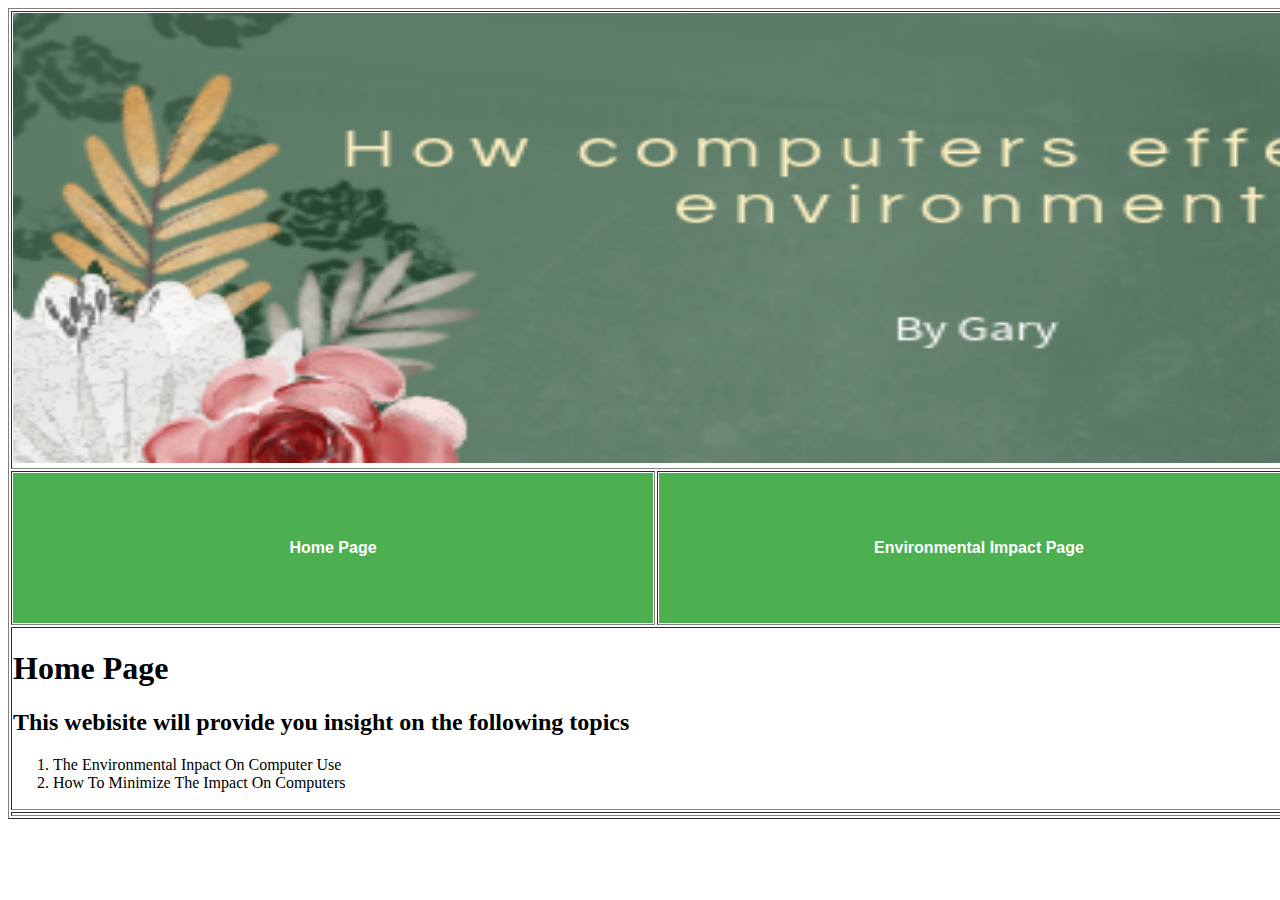
<file: index.html>
<!DOCTYPE html>
<html lang="en">
<head>
    <link rel="stylesheet" href="styles.css">
</head>
<body>
    <table border="1">
        <tr>
            <td colspan="3">
<img src="goatedbanner.png" alt="The Best Webisite in the World" width="1920" height="450">
    </td>
        </tr>
        <tr>
            <td>
            <a href="index.html"> 
             <button style="height:150px;width:640px"><b> Home Page</b></button> </td>
            <td>
            <a href="page2.html"> 
             <button style="height:150px;width:640px"><b> Environmental Impact Page</b></button> </td>
            <td>
            <a href="page3.html"> 
             <button style="height:150px;width:640px"><b> Minimizing Impact Page </b></button> </td>
        </tr>
        <tr>
            <td colspan="3"> 


            <h1> <b> Home Page</b> </h1>
  
              <h2> <b>This webisite will provide you insight on the following topics </b> </h2>
                <ol>
                    <li> The Environmental Inpact On Computer Use</li>
                    <li> How To Minimize The Impact On Computers </li>
                </ol>


              
            </td>
        </tr>
        <tr>
            <td colspan="3"> 
            </td>
        </tr>
    </table>
</body>
</html>
</file>
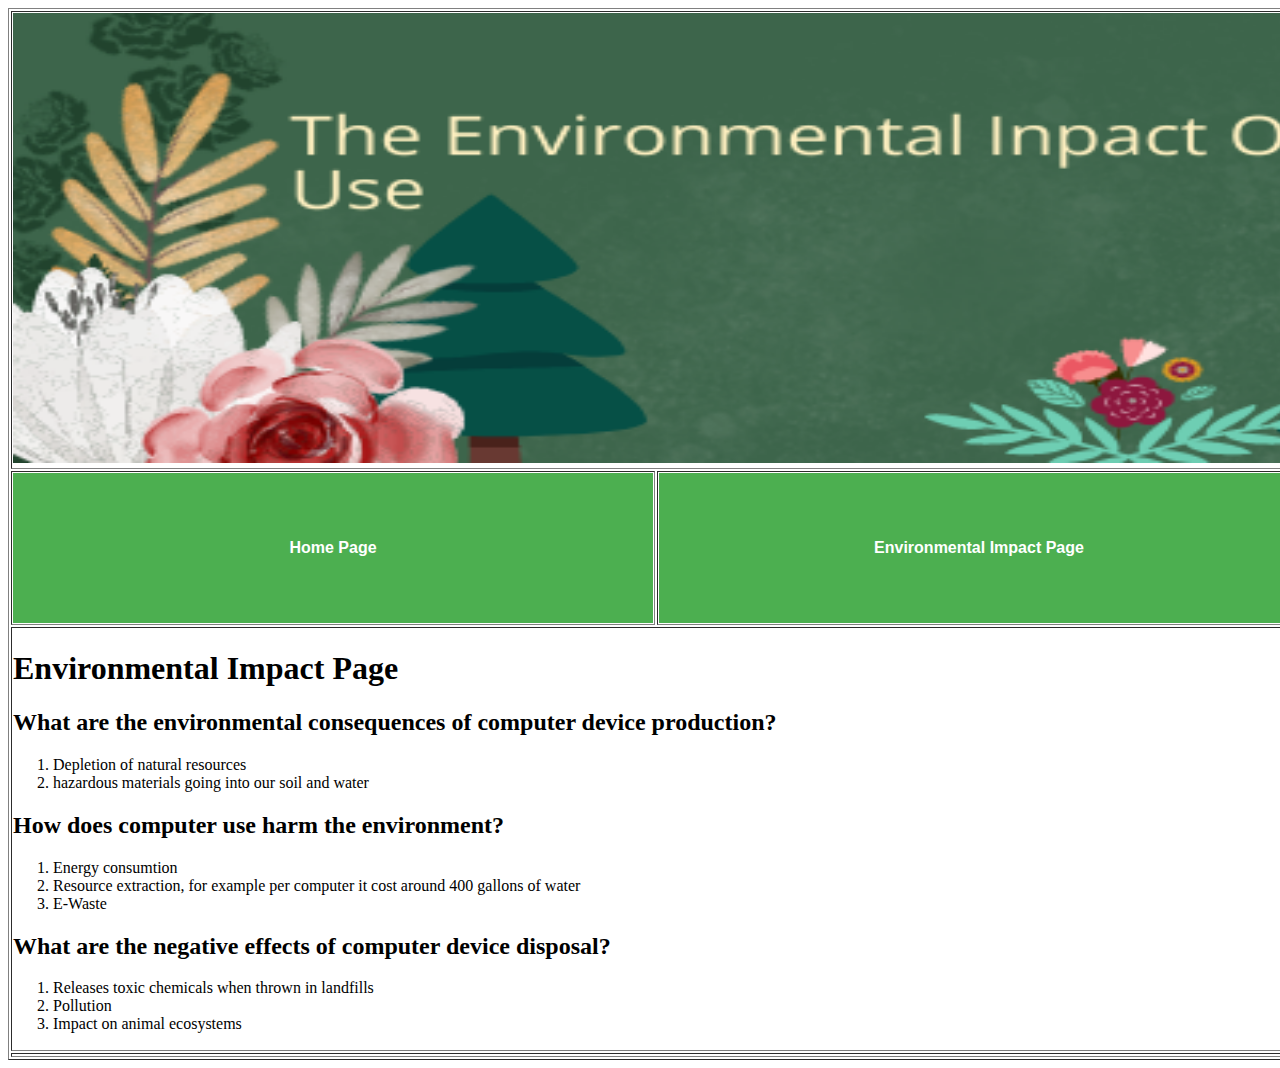
<file: page2.html>
<!DOCTYPE html>
<html lang="en">
<head>
    <link rel="stylesheet" href="styles.css">
</head>
<body>
    <table border="1">
        <tr>
            <td colspan="3">
<img src="bestbanner.png" alt="The Best Webisite in the World" width="1920" height="450">
    </td>
        </tr>
        <tr>
            <td>
            <a href="index.html"> 
             <button style="height:150px;width:640px"><b> Home Page</b></button> </td>
            <td>
            <a href="page2.html"> 
             <button style="height:150px;width:640px"><b> Environmental Impact Page</b></button> </td>
            <td>
            <a href="page3.html"> 
             <button style="height:150px;width:640px"><b> Minimizing Impact Page </b></button> </td>
        </tr>
        <tr>
            <td colspan="3"> 


            <h1> Environmental Impact Page </h1>
  
              <h2> What are the environmental consequences of computer device production? </h2>
                <ol>
                    <li> Depletion of natural resources</li>
                    <li> hazardous materials going into our soil and water </li>
                </ol>
                <h2> How does computer use harm the environment? </h2>
                     <ol>
                    <li> Energy consumtion </li>
                    <li> Resource extraction, for example per computer it cost around 400 gallons of water </li>
                    <li> E-Waste </li>
                </ol>
                <h2> What are the negative effects of computer device disposal? </h2>
                     <ol>
                    <li> Releases toxic chemicals when thrown in landfills </li>
                    <li> Pollution </li>
                    <li> Impact on animal ecosystems </li>
                </ol>

              
            </td>
        </tr>
        <tr>
            <td colspan="3"> 
            </td>
        </tr>
    </table>
</body>
</html>
</file>
<file: styles.css>
td button {
    height: 150px;
    width: 640px;
    background-color: #4CAF50;
    color: white;
    border: none;
    cursor: pointer;
    font-size: 16px;
    font-weight: bold;
    transition: 0.3s; 
}


td button:hover {
    background-color: #ff0000; 
    transform: scale(1.05); 
    color: yellow; 
h1 { 
    font-size: 75px;  
}
h2 {
  font-size: 50px;
}

ol li {
   font-size: 25px;
}
body { 
    background-color: green;
}
    table {
        background-color: #4CBB17;
    }
    td { 
    text-allign: center;
    }
</file>
